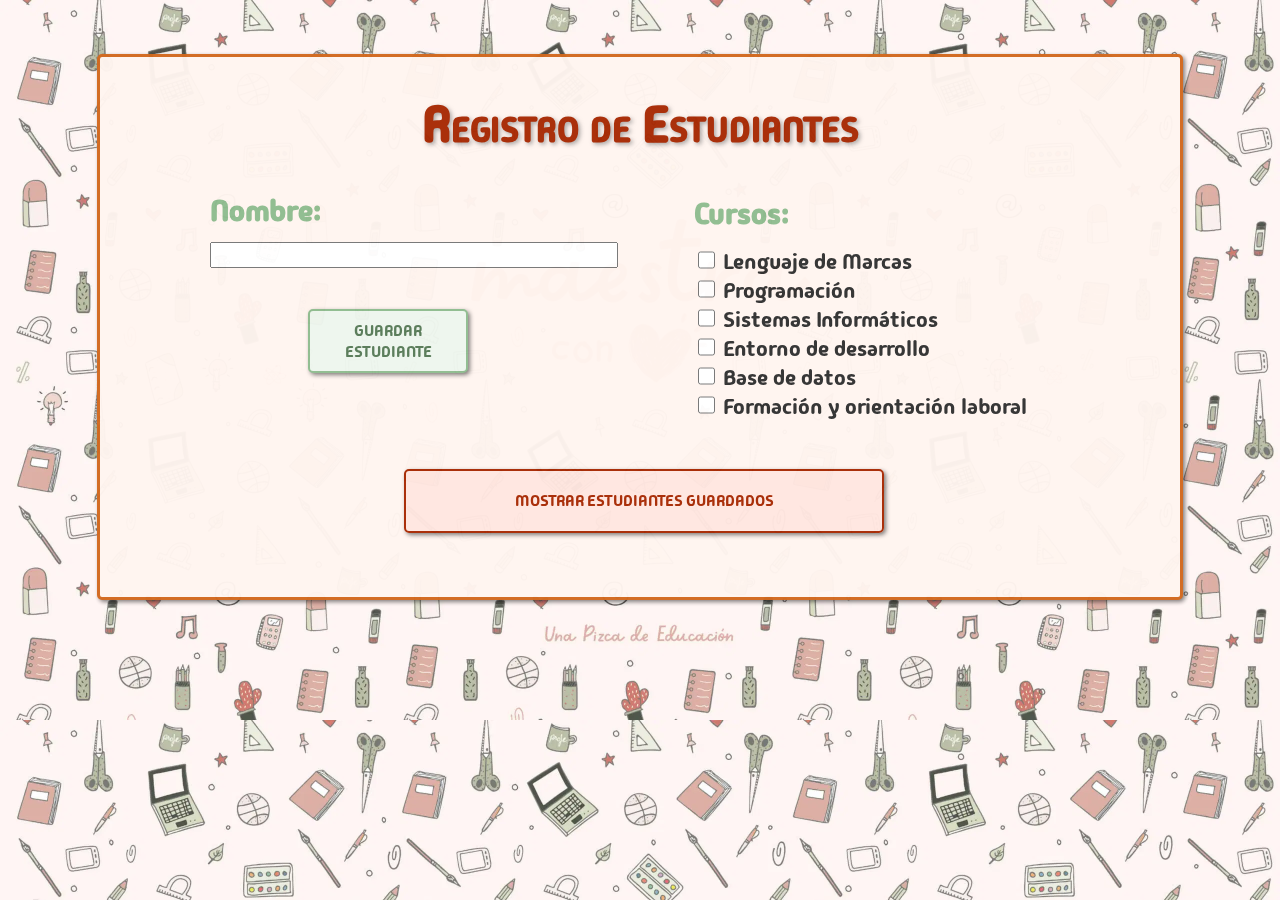
<file: index.html>
<!DOCTYPE html>
<html lang="es">

<head>
    <meta http-equiv="Content-Type" content="text/html; charset=UTF-8">
    <link rel="icon" href="img/favicon.png" type="image/x-icon">
    <title>Registro de estudiantes</title>
    <link rel="stylesheet" type="text/css" href="registroEstudiantes.css">

</head>

<body>

    <div class="whiteBox">
        <h1>Registro de Estudiantes</h1>


        <!-- Formulario de registro con id único para identificarlo fácilmente con JavaScript -->
        <form id="registroForm">
            <!-- Campo para el nombre con un div adyacente para mostrar posibles mensajes de error -->
            <div>
                <label for="nombre">
                    <h2>Nombre:</h2>
                </label>
                <input type="text" id="nombre" name="nombre">
                <div id="errorNombre" class="error"></div>
            </div>
            
            <!-- Opciones de casillas de verificación para intereses con un div para errores -->
            <div class="cajaCursos">
                <label>
                    <h2>Cursos:</h2>
                </label><br>
                <input type="checkbox" id="lenguajeMarcas" name="cursos" value="Lenguaje de Marcas">
                <label for="lenguajeMarcas">Lenguaje de Marcas</label><br>
                <input type="checkbox" id="programacion" name="cursos" value="Programación">
                <label for="programacion">Programación</label><br>
                <input type="checkbox" id="sistemasInformaticos" name="cursos" value="Sistemas Informáticos">
                <label for="sistemasInformaticos">Sistemas Informáticos</label><br>
                <input type="checkbox" id="entorno" name="cursos" value="Entorno de desarrollo">
                <label for="entorno">Entorno de desarrollo</label><br>
                <input type="checkbox" id="baseDatos" name="cursos" value="Base de datos">
                <label for="baseDatos">Base de datos</label><br>
                <input type="checkbox" id="fol" name="cursos" value="Formación y orientación laboral">
                <label for="fol">Formación y orientación laboral</label><br>
                <div id="errorCursos" class="error"></div>
            </div>

        </form>

        <!-- Botón para guardar -->
        <button type="button" onclick="crearEstudiante()" class="guardar">Guardar estudiante</button>


        <!-- Botón para mostrar los estudiantes -->
        <button type="button" onclick="mostrarEstudiantes()" class="mostrar">Mostrar estudiantes guardados</button>
        

        <!-- Esto es necesario si uso el código original de mostrarEstudiantes en el js
            <ul id="listaEstudiantes"></ul> -->

    </div> 

    <script src="registroEstudiantes.js"></script> <!-- Para vincular un documento con código javascript -->
</body>

</html>
</file>
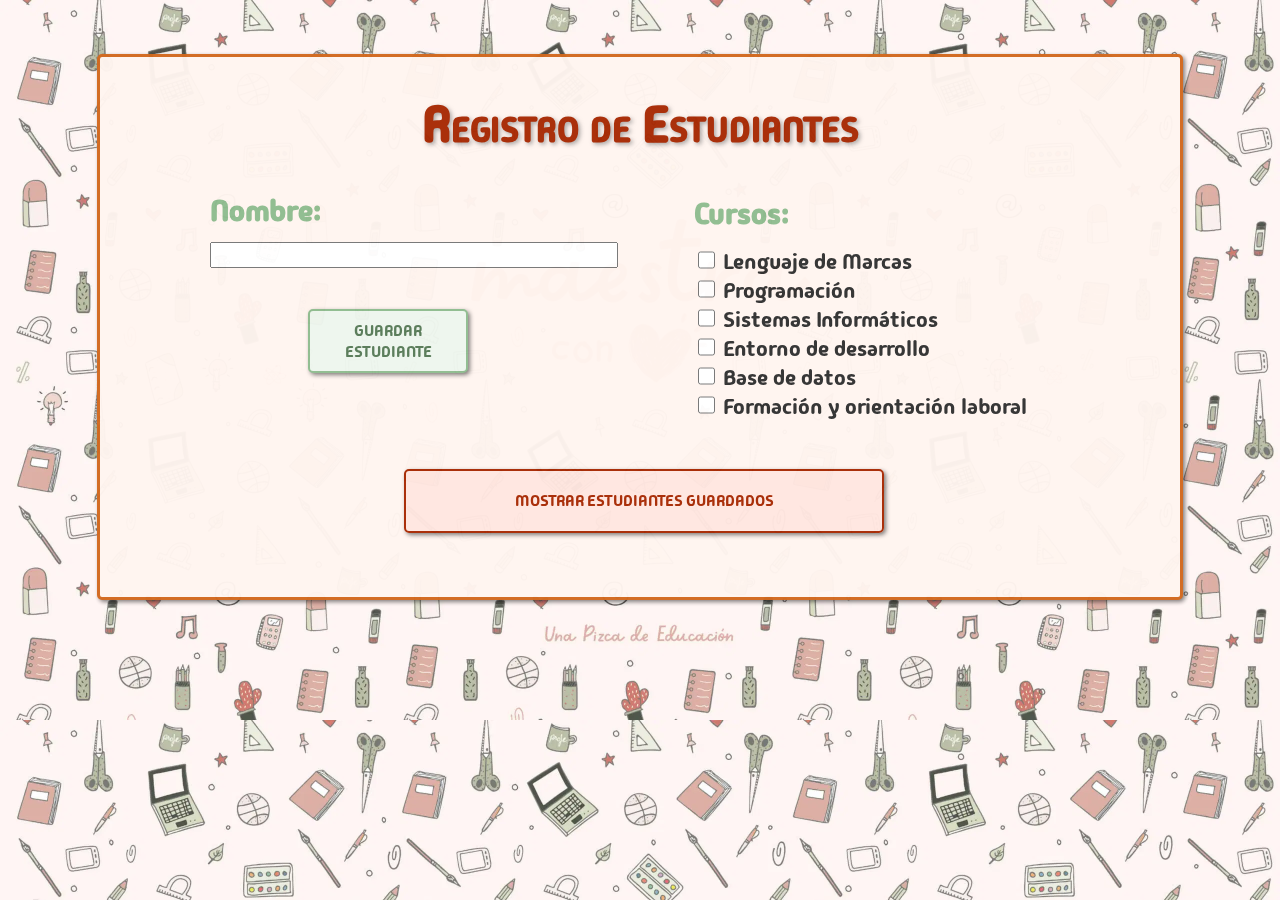
<file: registroEstudiantes.html>
<!DOCTYPE html>
<html lang="es">

<head>
    <meta http-equiv="Content-Type" content="text/html; charset=UTF-8">
    <link rel="icon" href="img/favicon.png" type="image/x-icon">
    <title>Registro de estudiantes</title>
    <link rel="stylesheet" type="text/css" href="registroEstudiantes.css">

</head>

<body>

    <div class="whiteBox">
        <h1>Registro de Estudiantes</h1>


        <!-- Formulario de registro con id único para identificarlo fácilmente con JavaScript -->
        <form id="registroForm">
            <!-- Campo para el nombre con un div adyacente para mostrar posibles mensajes de error -->
            <div>
                <label for="nombre">
                    <h2>Nombre:</h2>
                </label>
                <input type="text" id="nombre" name="nombre">
                <div id="errorNombre" class="error"></div>
            </div>
            
            <!-- Opciones de casillas de verificación para intereses con un div para errores -->
            <div class="cajaCursos">
                <label>
                    <h2>Cursos:</h2>
                </label><br>
                <input type="checkbox" id="lenguajeMarcas" name="cursos" value="Lenguaje de Marcas">
                <label for="lenguajeMarcas">Lenguaje de Marcas</label><br>
                <input type="checkbox" id="programacion" name="cursos" value="Programación">
                <label for="programacion">Programación</label><br>
                <input type="checkbox" id="sistemasInformaticos" name="cursos" value="Sistemas Informáticos">
                <label for="sistemasInformaticos">Sistemas Informáticos</label><br>
                <input type="checkbox" id="entorno" name="cursos" value="Entorno de desarrollo">
                <label for="entorno">Entorno de desarrollo</label><br>
                <input type="checkbox" id="baseDatos" name="cursos" value="Base de datos">
                <label for="baseDatos">Base de datos</label><br>
                <input type="checkbox" id="fol" name="cursos" value="Formación y orientación laboral">
                <label for="fol">Formación y orientación laboral</label><br>
                <div id="errorCursos" class="error"></div>
            </div>

        </form>

        <!-- Botón para guardar -->
        <button type="button" onclick="crearEstudiante()" class="guardar">Guardar estudiante</button>


        <!-- Botón para mostrar los estudiantes -->
        <button type="button" onclick="mostrarEstudiantes()" class="mostrar">Mostrar estudiantes guardados</button>
        

        <!-- Esto es necesario si uso el código original de mostrarEstudiantes en el js
            <ul id="listaEstudiantes"></ul> -->

    </div> 

    <script src="registroEstudiantes.js"></script> <!-- Para vincular un documento con código javascript -->
</body>

</html>
</file>
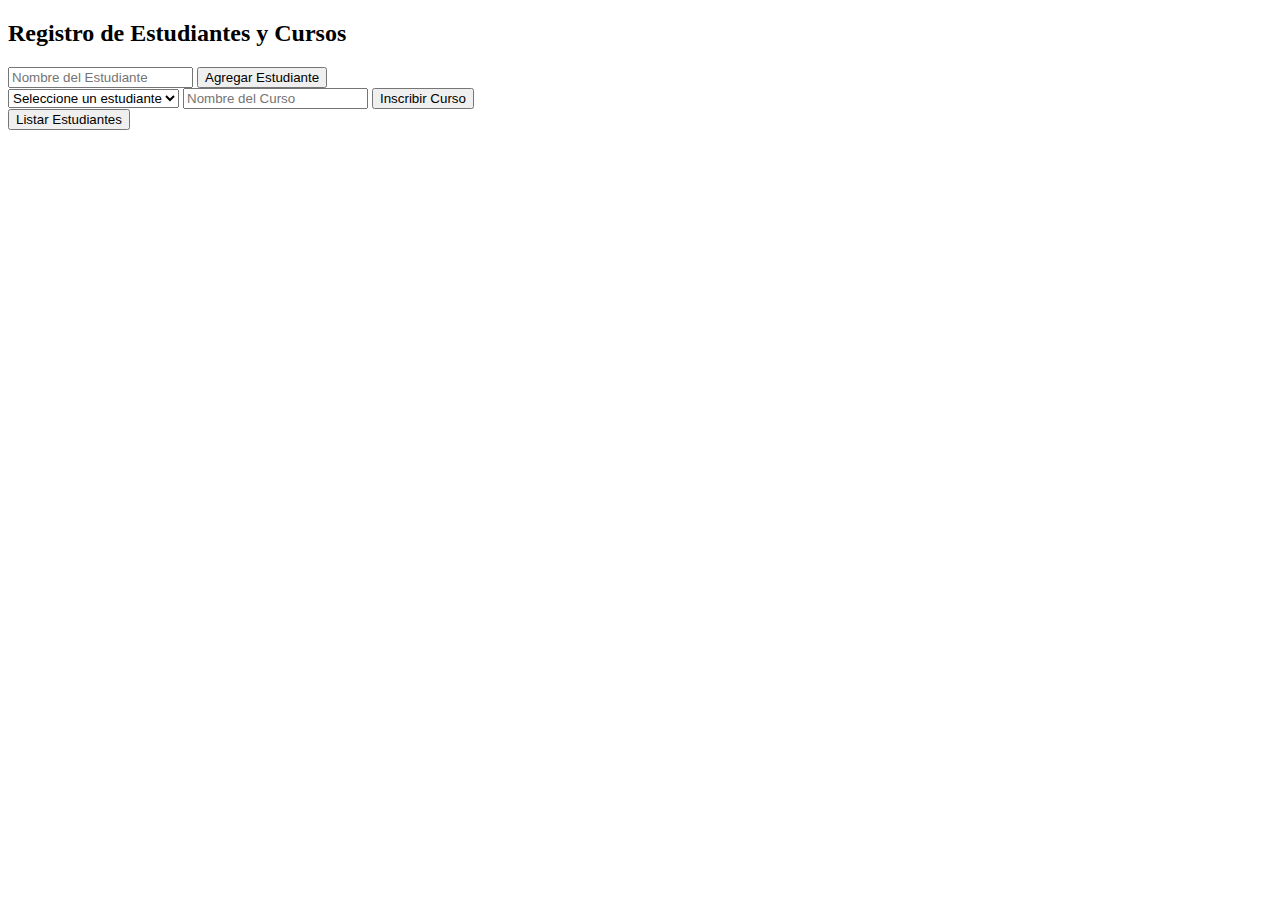
<file: SolucionProfe/estudiantes.html>
<!DOCTYPE html>
<html lang="es">
<head>
    <!-- Los metadatos del encabezado definen el conjunto de caracteres y la visualización responsive. -->
    <meta charset="UTF-8">
    <meta name="viewport" content="width=device-width, initial-scale=1.0">
    <!-- Título que aparecerá en la pestaña del navegador. -->
    <title>Registro de Estudiantes</title>
</head>
<body>
    <!-- Título principal de la página. -->
    <h2>Registro de Estudiantes y Cursos</h2>
    
    <!-- Sección para agregar un nuevo estudiante. -->
    <div>
        <!-- Campo de texto para ingresar el nombre del estudiante. -->
        <input type="text" id="nombreEstudiante" placeholder="Nombre del Estudiante">
        <!-- Botón para ejecutar la acción de agregar el estudiante. Al hacer clic, se invoca una función de JS. -->
        <button id="agregarEstudiante">Agregar Estudiante</button>
    </div>
    
    <!-- Sección para inscribir un estudiante en un curso específico. -->
    <div>
        <!-- Selector/dropdown para elegir un estudiante previamente agregado. Se llenará dinámicamente con JS. -->
        <select id="selectorEstudiantes">
            <!-- Opción inicial que indica la acción a realizar. -->
            <option value="">Seleccione un estudiante</option>
        </select>
        <!-- Campo de texto para ingresar el nombre del curso al que se inscribirá el estudiante seleccionado. -->
        <input type="text" id="nombreCurso" placeholder="Nombre del Curso">
        <!-- Botón para ejecutar la acción de inscripción del estudiante en el curso. -->
        <button id="inscribirCurso">Inscribir Curso</button>
    </div>
    
    <!-- Sección para listar todos los estudiantes y sus cursos inscritos. -->
    <div>
        <!-- Botón para mostrar la lista de estudiantes y sus cursos. Al hacer clic, se muestra la información abajo. -->
        <button id="listarEstudiantes">Listar Estudiantes</button>
    </div>
    
    <!-- Área donde se mostrarán los estudiantes y sus cursos inscritos una vez que se presione el botón de listar. -->
    <div id="listaEstudiantes"></div>

    <!-- Referencia al archivo JavaScript que contiene la lógica de la aplicación. -->
    <!-- Este script interactúa con los elementos HTML para realizar las acciones de registro e inscripción. -->
    <script src="registro.js"></script>
</body>
</html>
</file>
<file: registroEstudiantes.css>
@font-face {    /* para inserta una fuente descargada */
    font-family: 'midi'; /* Nombre de la fuente */
    src: url('font/MadimiOne-Regular.ttf') format('truetype'); /* Ruta de la fuente */
}

body {
    background-image: url("img/fondo.webp");
    background-size: 100%;
    font-size: 18px;
    font-family: 'midi', sans-serif;
    color: #313131;
    text-align: justify;
    overflow-x: hidden; /* Oculta el desplazamiento horizontal del cuerpo */
}

.whiteBox {
    background-color:rgb(255, 245, 240);
    margin: 0 auto;
    margin-top: 3em;
    height: 30em;
    width: 60em;
    border: 3px solid chocolate;
    border-radius: 5px;
    box-shadow: 2px 2px 4px rgba(0, 0, 0, 0.5);
    opacity: 97%;
    
    /* para ponerlo por debajo del resto de elementos del main */
    position: relative;
    z-index: 1;

}

#box2 {
    height: auto;
}

h1 {
    text-align: center;
    color: #a82a04;
    font-size: 50px;
    font-weight: bold;
    font-variant: small-caps;
    text-shadow: 2px 2px 4px rgba(87, 87, 87, 0.5);
}

.greenFont {
    color: darkseagreen;

}

h2 {
    color: darkseagreen;
    font-size: 30px;
    margin-bottom: -0.5em;

}

h3 {
    color: #a82a04;
    font-variant: small-caps;

}

font {
    color: darkseagreen;
    font-weight: bold;
}

form {
    font-size: 22px;
    width: 55em; 
    margin-left: 5em;
    /*margin: 0 auto;*/
    position: relative;
}

#nombre {
    margin-top: 2em;
    height: 1.5em;
    width: 30em;
}

.cajaCursos {
    margin-left: 22em;
    margin-top: -4.5em;
}

input[type="checkbox"] { /* para cambiar el estilo de los checkbox */
    width: 1.3em;
    height: 1.3em;
    cursor: pointer;
}

.guardar {
    font-family: 'midi', sans-serif;
    margin-top: -7em;
    margin-left: 13em;
    background-color:rgb(238, 246, 238);
    height: 4em;
    width: 10em;
    border: 2px solid darkseagreen;
    border-radius: 5px;
    box-shadow: 2px 2px 4px rgba(0, 0, 0, 0.5);
    color: rgb(87, 122, 87);
    font-size: 16px;
    text-transform:uppercase;
    position: fixed;
    cursor: pointer;
}

.mostrar {
    font-family: 'midi', sans-serif;
    margin-top: 3em;
    margin-left: 19em;
    background-color:#ffe6dff5; 
    height: 4em;
    width: 30em;
    border: 2px solid #a82a04;
    border-radius: 5px;
    box-shadow: 2px 2px 4px rgba(0, 0, 0, 0.5);
    color: #a82a04;
    font-size: 16px;
    text-transform:uppercase;
    cursor: pointer;
}

ul {
    font-size: medium;
    list-style-type: circle;
    margin-left: 5em;
    width: 53.5em;
}
</file>
